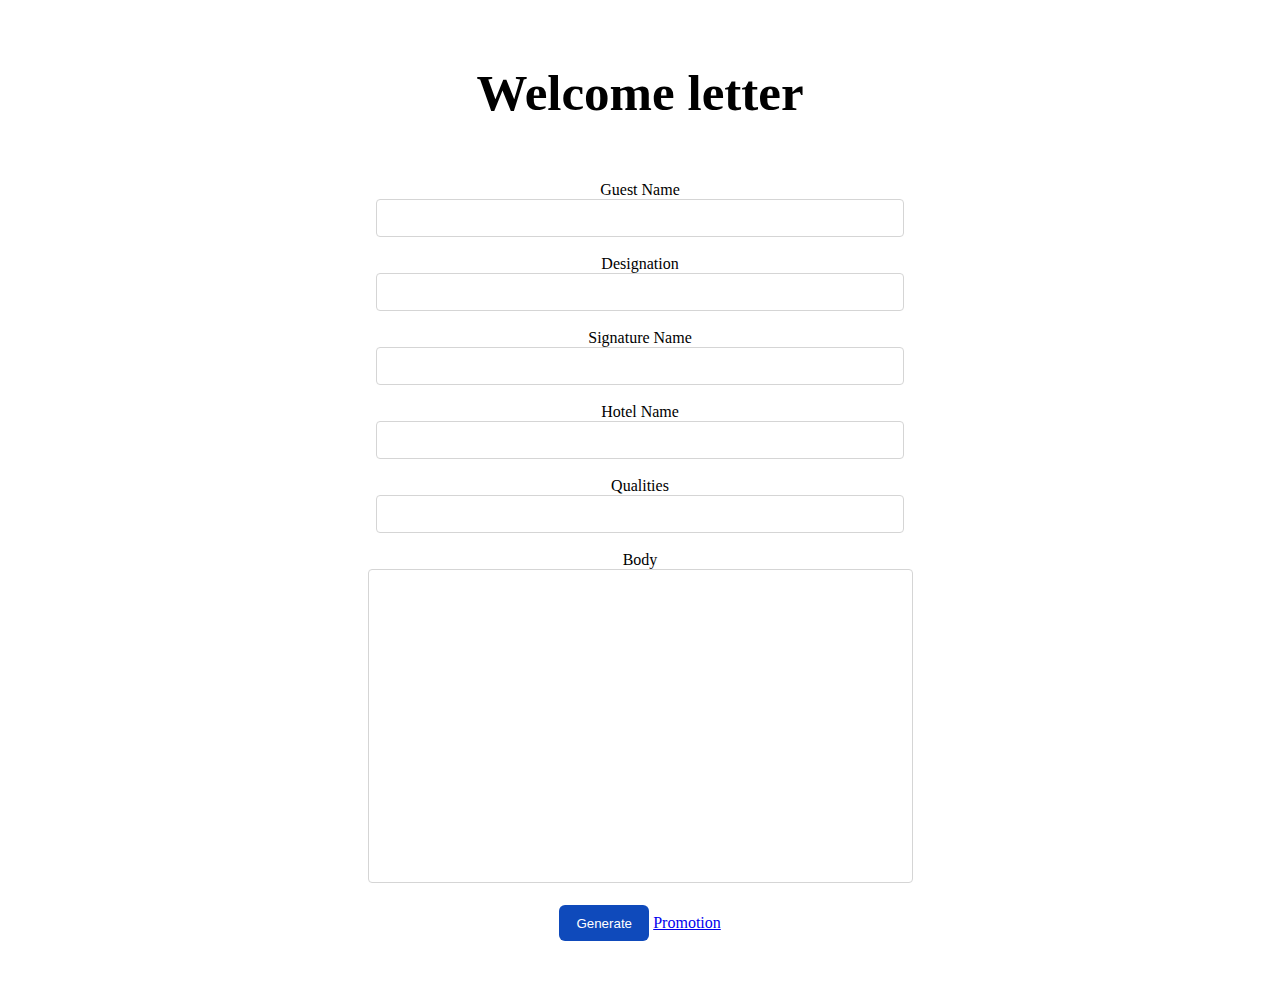
<file: index.html>
<!DOCTYPE html>
<html lang="en">

<head>
    <meta charset="UTF-8">
    <meta http-equiv="X-UA-Compatible" content="IE=edge">
    <meta name="viewport" content="width=device-width, initial-scale=1.0">
    <link rel="stylesheet" href="styles.css">
    <title>Document</title>
</head>

<body style="text-align: center;">
    <h1>Welcome letter</h1>

    <div>
        <label>Guest Name</label><br>
        <input type="text" id="guestName" value=""><br><br>
    
        <label>Designation</label><br>
        <input type="text" id="designation" value=""><br><br>

        <label>Signature Name</label><br>
        <input type="text" id="signature" value=""><br><br>
    
        <label>Hotel Name</label><br>
        <input type="text" id="hotelName" value=""><br><br>
        
        <label>Qualities</label><br>
        <input type="text" id="qualities" value=""><br><br>
    
        <label>Body</label><br>
        <textarea rows="20" cols="63" type="text" id="body" value=""></textarea></textarea><br><br>
    
        <button onclick="generateResponse()">Generate</button>
        <a href="promotions.html">Promotion</a>
    </div>

    <script type="text/javascript" src="index.js"></script>
</body>

</html>
</file>
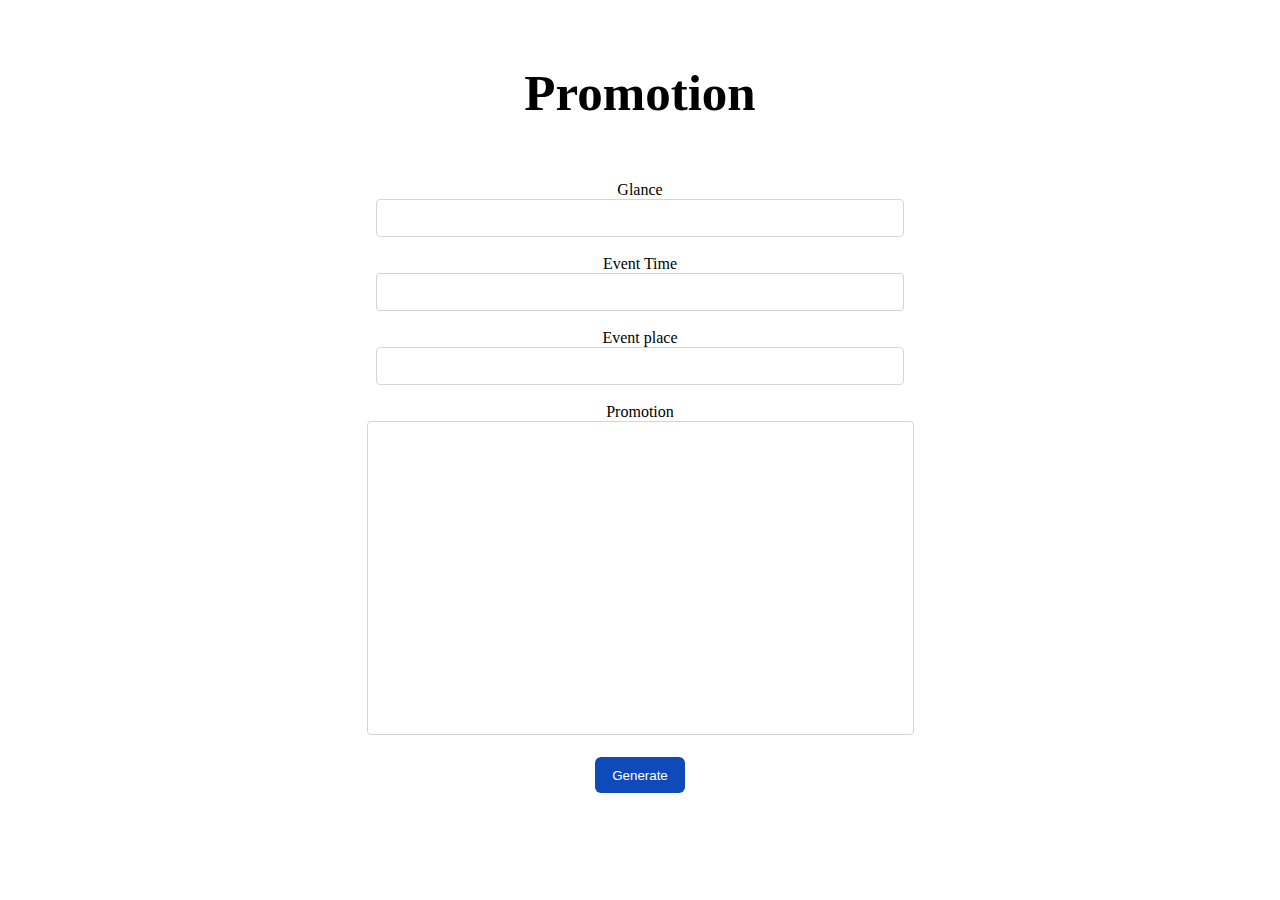
<file: promotions.html>
<!DOCTYPE html>
<html lang="en">
<head>
    <meta charset="UTF-8">
    <meta http-equiv="X-UA-Compatible" content="IE=edge">
    <meta name="viewport" content="width=device-width, initial-scale=1.0">
    <link rel="stylesheet" href="styles.css">
    <title>Document</title>
</head>
<body style="text-align: center;">
    <h1>Promotion</h1>
    <div>
        <label> Glance </label><br>
        <input type="text" id="glance"><br><br>
    
        <label>Event Time</label><br>
        <input type="text" id="eventTime"><br><br>
    
        <label>Event place</label><br>
        <input type="text" id="eventPlace"><br><br>
    
        <label>Promotion</label><br>
        <textarea rows="20" cols="63" type="text" id="promotion"></textarea><br><br>
    
        <button onclick="generateResponse()">Generate</button>
    </div>
 

    <script type="text/javascript" src="promotions.js"></script>
</body>
</html>
</file>
<file: styles.css>
body{
    margin:64px;
}

h1{
    font-size: 51px;
}

div{
    margin:59px auto;
}

input{
    height:24px;
    width:502px;
    border-radius: 4px;
    border:1px solid #d5d5d5;
    padding:6px 12px;
}

textarea{
    border: 1px solid #d5d5d5;
    border-radius: 4px;
    resize: none;
    padding:6px 12px;
}

button{
    height: 36px;
    width: 90px;
    background: #0f4abb;
    border: none;
    color: white;
    border-radius: 6px;
}
</file>
